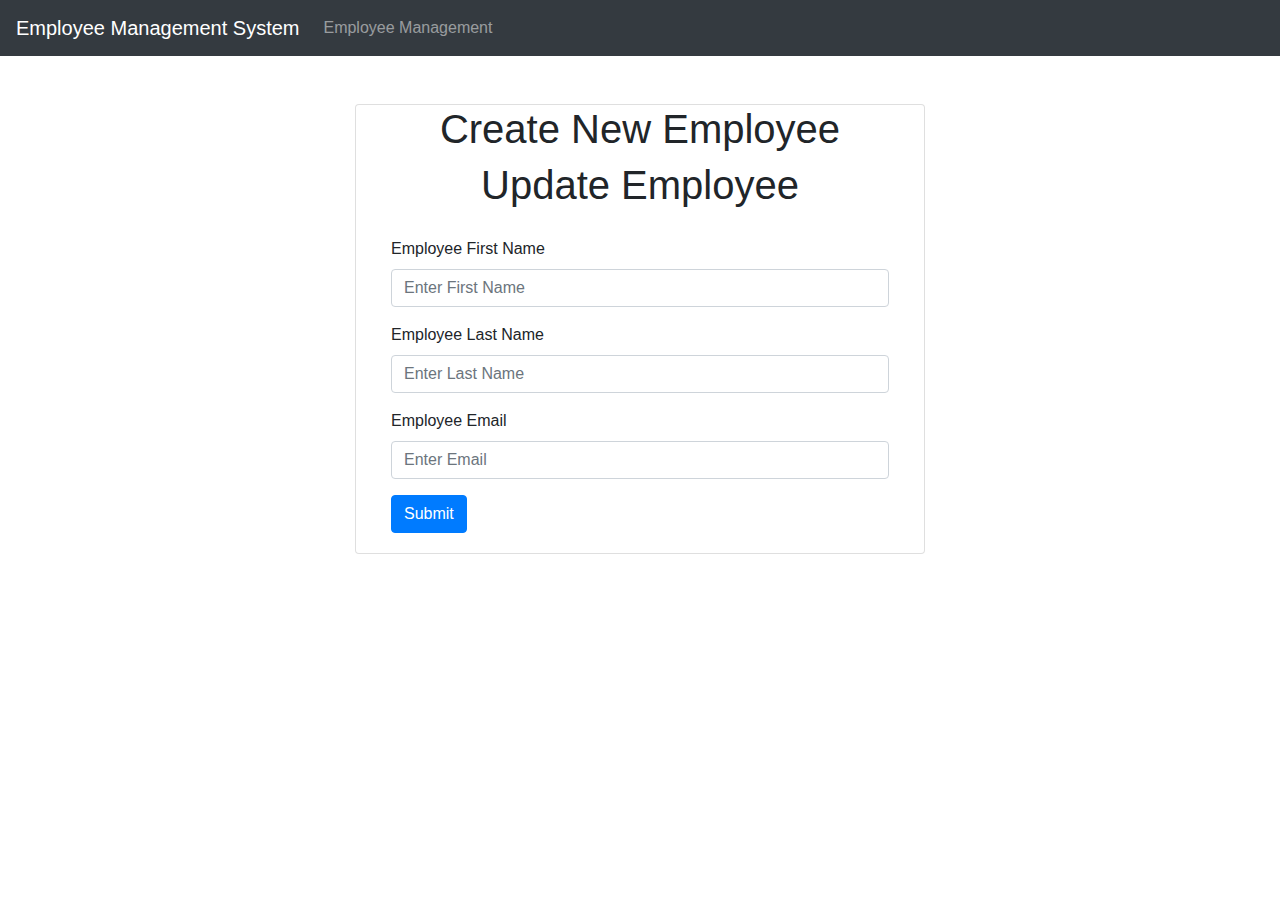
<file: spring-boot-employee-management-demo/target/classes/templates/create-update-employee.html>
<!DOCTYPE html>
<html xmlns:th="http://www.thymeleaf.org">
<head>
	<meta charset="ISO-8859-1">
	<title>Employee Management System</title>
	<link rel="stylesheet"
		  href="https://maxcdn.bootstrapcdn.com/bootstrap/4.0.0/css/bootstrap.min.css"
		  integrity="sha384-Gn5384xqQ1aoWXA+058RXPxPg6fy4IWvTNh0E263XmFcJlSAwiGgFAW/dAiS6JXm"
		  crossorigin="anonymous">
</head>
<body>
<nav class="navbar navbar-expand-md bg-dark navbar-dark">
	<!-- Brand -->
	<a class="navbar-brand" href="#">Employee Management System</a>

	<!-- Toggler/collapsibe Button -->
	<button class="navbar-toggler" type="button" data-toggle="collapse" data-target="#collapsibleNavbar">
		<span class="navbar-toggler-icon"></span>
	</button>

	<!-- Navbar links -->
	<div class="collapse navbar-collapse" id="collapsibleNavbar">
		<ul class="navbar-nav">
			<li class="nav-item">
				<a class="nav-link" th:href="@{/employees/list}">Employee Management</a>
			</li>
		</ul>
	</div>
</nav>
<br>
<br>
<div class = "container">
	<div class = "row">
		<div class ="col-lg-6 col-md-6 col-sm-6 container justify-content-center card">
			<h1 class = "text-center" th:if="${flag} == 'create'"> Create New Employee </h1>
			<h1 class = "text-center" th:unless="${flag} == 'create'"> Update Employee</h1>
			<div class = "card-body">
				<form th:action="@{/employees/save}" th:object = "${employee}" method="POST">
					<div class ="form-group">
						<input type="hidden" name="id" th:field="*{id}">
						<label> Employee First Name </label>
						<input
								type = "text"
								name = "firstName"
								th:field = "*{firstName}"
								class = "form-control"
								placeholder="Enter First Name"
								required
						/>
					</div>

					<div class ="form-group">
						<label> Employee Last Name </label>
						<input
								type = "text"
								name = "lastName"
								th:field = "*{lastName}"
								class = "form-control"
								placeholder="Enter Last Name"
								required
						/>
					</div>
					<div class ="form-group">
						<label> Employee Email </label>
						<input
								type = "text"
								name = "email"
								th:field = "*{email}"
								class = "form-control"
								placeholder="Enter Email"
								required
						/>
					</div>

					<div class = "box-footer">
						<button type="submit" class = "btn btn-primary">
							Submit
						</button>
					</div>
				</form>

			</div>
		</div>
	</div>
</div>
</body>
</html>
</file>
